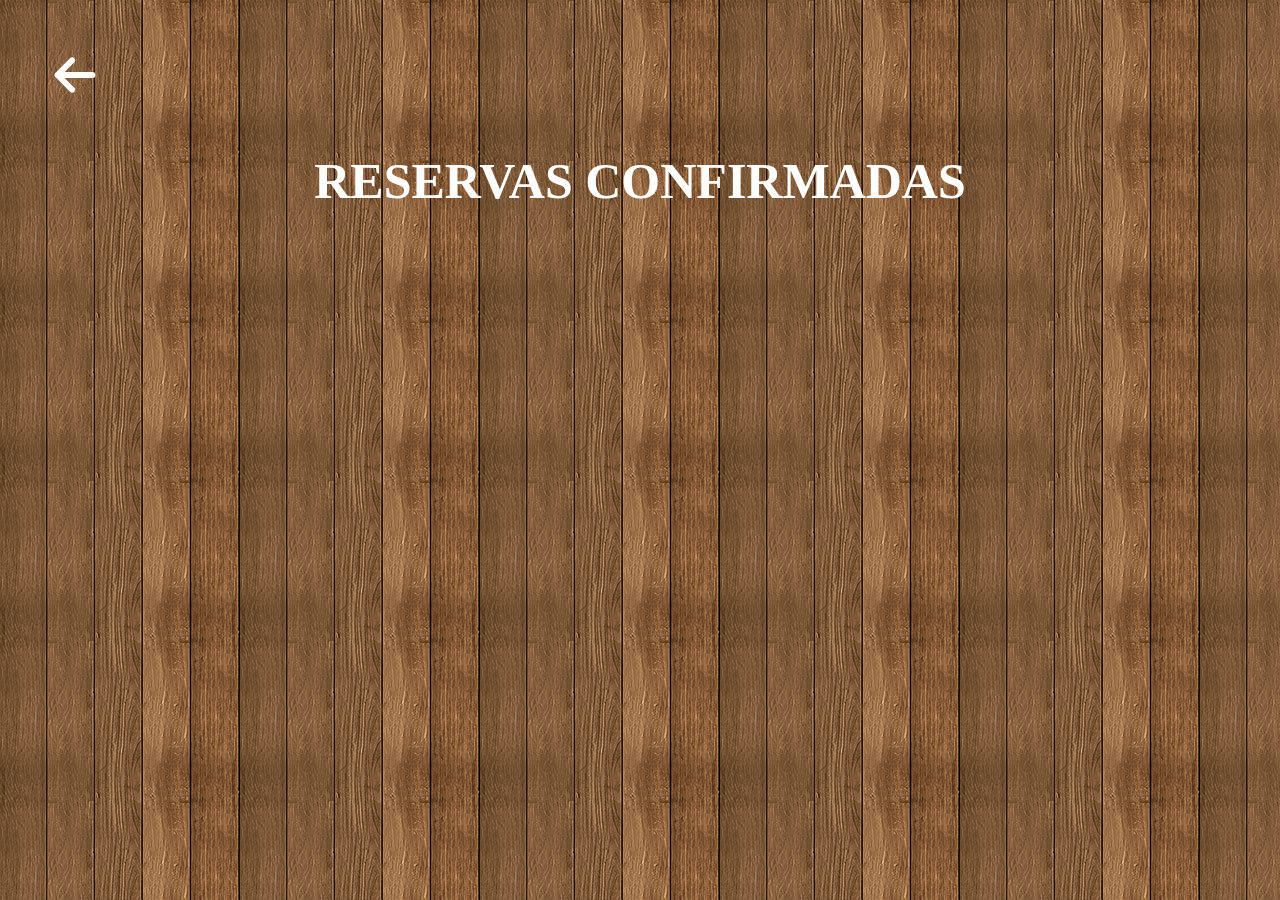
<file: pages/reservasConf.html>
<!DOCTYPE html>
<html lang="en">
<head>
    <meta charset="UTF-8">
    <link rel="shortcut icon" href="../img/logo-la-escondida.jpg" type="image/x-icon">
    <meta name="viewport" content="width=device-width, initial-scale=1.0">
    <!-- CSS -->
    <link rel="stylesheet" href="../CSS/styles.css">
    <title>LA ESCONDIDA | reservas confirmadas</title>
    <!-- JS reservasConf -->
    <script defer src="../JS/reservasConf.js"></script>
</head>
<body>
        <header>
            <div class="contendor-resConf">
                <div class="inicio-btn">
                    <a href="./administracion.html"><img class="btn-inicio" src="../img/arrow-sm-left-svgrepo-com.svg" alt="imagen de casa"></a>                </div>
                <div class="titulo-resConf">
                    <h1>
                        RESERVAS CONFIRMADAS
                    </h1>
                </div>
            </div>

        </header>

        <main>
            <div id="resConf" class="resConf-Class">

            </div>
        </main>
</body>
</html>
</file>
<file: CSS/styles.css>
* {
    margin: 0;
    padding: 0;
    box-sizing: border-box;
}

html {
    font-size: 62.5%;
    /*cambia la medida rem(16px) a 10 px*/
    font-family: 'montserrat';
    background-image: url(../img/fondo-madera.jpg);
    font-weight: 750;
    color: #ffffff;
    
}
/* Index */
/* Header */
.logo-img{
    display: flex;
    justify-content: center;
    img{
        height: 150px;
        width: 150px;
        border-radius: 50%;
    }
}
/* Main */
.contenedor-main.contenedor-info{
        display: grid;
        grid-template-rows: repeat(2, 1fr);
}
.titulo {
    display: flex;
    justify-content: center;
    font-size: 18px;
    margin-top: 10px;
}
.subt {
    display: flex;
    justify-content: center;
    margin: 20px;
    font-size: 12px;
}
.contenedor-main .interfaz-princ{
    display: grid;
    grid-template-rows: 1fr 1fr;
    justify-content: center;
    align-items: center;
}
.contenedor-main .interfaz-princ .seleccion-func{
    display: grid;
    grid-template-columns: 1fr 1fr;
}
.contenedor-main .interfaz-princ .seleccion-func .button{
    margin: 50px;
    width: 400px;
    height: 50px;
    font-size: 18px;
    background-color: #ba9b7d;
    color: #ffffff;
    border: none;
    border-radius: 4px;
    padding: 12px;
    }
.contenedor-main .interfaz-princ .seleccion-func .button:hover {
    transform: scale(1.1);
}




/* formulario */
.contenedor-usuario{
    display: grid;
    grid-template-columns: 20px 1fr;
}
.btn-inicio{
    margin: 20px;
    padding: 20px;
}
.btn-inicio:hover{
    transform: scale(1.1);
}

.formulario {
    background-color: #ba9b7d;
    width: 400px;
    padding: 30px;
    margin: auto;
    margin-top: 40px;
    border-radius: 4px;
    box-shadow: 19px 19px 22px 0px rgba(0, 0, 0, 0.68);
        -webkit-box-shadow: 19px 19px 22px 0px rgba(0, 0, 0, 0.68);
        -moz-box-shadow: 19px 19px 22px 0px rgba(0, 0, 0, 0.68);
}
.formulario form h3{
    font-size: 22px;
    margin-bottom: 20px;
}
.elements{
    width: 100%;
    background-color: #705335;
    color: #ffffff ;
    padding: 10px;
    border-radius: 4px;
    margin-bottom: 16px;
    border: 1px solid #1a1919f8;
    font-size: 18px;
    text-align: start;
    list-style: none;
}
.formulario .button{
    text-align: center;
    width: 100%;
    background-color: #705335;
    border: none;
    border-radius: 4px;
    padding: 12px;
    margin: 10px 0px 0px 0px;
    font-size: 16px;
    color: #ffffff;
    font-size: 20px;
}
.formulario .button:hover{
    transform: scale(1.1);
}
.formulario form .personas{
    display: grid;
    grid-template-columns: 2fr 1fr;
}
.counter{
    display: flex;
    align-items: baseline;
    justify-content: center;
}
.formulario form .personas p{
    text-align: start;
    font-size: 16px;
}
.formulario form .personas button{
    border:none;
    width: 20px;
    height: 20px;
    margin: 9px;
    background-color: #ba9b7d;
    border-radius: 15%;
}
.formulario form .personas button:hover{
    transform: scale(1.1);
}
.formulario form .personas{
    width: 100%;
    background-color: #705335;
    color: #ffffff;
    padding: 10px;
    border-radius: 4px;
    margin-bottom: 16px;
    border: 1px solid #1a1919f8;
    font-size: 18px;
    height: 60px;
}

/* Ver reserva */

.contenedor-reserva .verR {
    list-style: none;
    width: 100%;
    border: none;
    padding: 12px;
    background-color: #705335;
    margin: 16px 0;

}
.contenedor-reserva .verR a{
    font-size: 18px;
    color: #ffffff;
    text-decoration: none;
    display: flex;
    justify-content: center;
}
.contenedor-reserva .verR:hover {
    transform: scale( 1, 1.1);
}
.contenedor-reserva .card{
    background-color: #ba9b7d;
    width: 400px;
    padding: 30px 30px 5px 30px;
    margin: auto;
    margin-top: 40px;
    margin-bottom: 0px;
    border-radius: 4px 4px 0px 0px ;
    box-shadow: 19px 19px 22px 0px rgba(0, 0, 0, 0.68);
    -webkit-box-shadow: 19px 19px 22px 0px rgba(0, 0, 0, 0.68);
    -moz-box-shadow: 19px 19px 22px 0px rgba(0, 0, 0, 0.68);
}
.contenedor-reserva .card h3 {
    font-size: 22px;
    margin-bottom: 20px;
}
.contenedor-usuario .contenedor-boton-no{
    display: none;
}
.contenedor-usuario .contenedor-boton-conf{
    background-color: #ba9b7d;
    width: 400px;
    padding: 0px 30px;
    margin: auto;
    margin-top: 0px;
    margin-bottom: 100px;
    border-radius: 0px 0px 4px 4px;
    box-shadow: 19px 19px 22px 0px rgba(0, 0, 0, 0.68);
    -webkit-box-shadow: 19px 19px 22px 0px rgba(0, 0, 0, 0.68);
    -moz-box-shadow: 19px 19px 22px 0px rgba(0, 0, 0, 0.68);
}
.contenedor-usuario .contenedor-boton-conf .boton{
    text-align: center;
    width: 100%;
    background-color: #705335;
    border: none;
    border-radius: 4px;
    padding: 12px;
    margin: 10px 0px 0px 0px;
    font-size: 16px;
    color: #ffffff;
    font-size: 20px;
    margin-bottom: 30px;
}
.contenedor-usuario .contenedor-boton-conf .ver{
    display: none;
}
.contenedor-usuario .contenedor-boton-conf .boton:hover{
    transform: scale(1.1);
}

/* Administracion */
.contenedor-adm{
    justify-content: center ;
}
.contenedor-adm .titulo-adm {
    display: flex;
    justify-content: center;
    align-self: center;
    font-size: 40px;
}
.contenedor-adm .subTitulo-adm{
    display: flex;
    justify-content: center;
     align-self: center;
     font-size: 18px;
}
.padreRes{
    display: flex;
    flex-wrap: wrap;
}
.card {
    background-color: #ba9b7d;
    width: 400px;
    padding: 30px 30px 30px 30px;
    margin: auto;
    margin-top: 40px;
    margin-bottom: 0px;
    border-radius: 4px 4px 0px 0px;
    box-shadow: 19px 19px 22px 0px rgba(0, 0, 0, 0.68);
    -webkit-box-shadow: 19px 19px 22px 0px rgba(0, 0, 0, 0.68);
    -moz-box-shadow: 19px 19px 22px 0px rgba(0, 0, 0, 0.68);
}
.contenedorBtn{
    display: flex;
    justify-content: end;
}
.confirm{
    margin: 20px;
    
} 
.confirm:hover {
        transform: scale(1.1);

}
.cancel {
    margin: 20px;

}

.cancel:hover {
    transform: scale(1.1);

}
.inicio-btn{
    display: flex;
    justify-content: space-between;
}
.aElBtn{
    display: flex;
    align-items: center;
    text-decoration: none;
}
.button {
    text-align: center;
    background-color: #ba9b7d;
    border: none;
    border-radius: 4px;
    padding: 12px;
    margin: 10px 0px 0px 0px;
    color: #ffffff;
    font-size: 20px;
}

.button:hover {
    transform: scale(1.1);
}

/* Reservas confirmadas */
.contendor-resConf{
    justify-content: center;
}

.titulo-resConf {
    display: flex;
    justify-content: center;
    align-self: center;
    font-size: 25px;
}


.resConf-Class{
    display: flex;
    flex-wrap: wrap;
}

.card {
    background-color: #ba9b7d;
    width: 400px;
    padding: 30px 30px 30px 30px;
    margin: auto;
    margin-top: 40px;
    margin-bottom: 0px;
    border-radius: 4px 4px 0px 0px;
    box-shadow: 19px 19px 22px 0px rgba(0, 0, 0, 0.68);
    -webkit-box-shadow: 19px 19px 22px 0px rgba(0, 0, 0, 0.68);
    -moz-box-shadow: 19px 19px 22px 0px rgba(0, 0, 0, 0.68);
}

@media screen and (min-width: 300px) and (max-width: 450px){
    
        /* index */
            /* main */
    .contenedor-main .interfaz-princ .seleccion-func {
        display: grid;
        grid-template-rows: 1fr 1fr;
    }
    /* usuario */
    /* formulario */
    .formulario{
        width: 300px;
    }
    .contenedor-reserva .card{
        width: 300px;
    }
    .contenedor-main .contenedor-boton-conf{
        width: 300px;
    }
}
</file>
